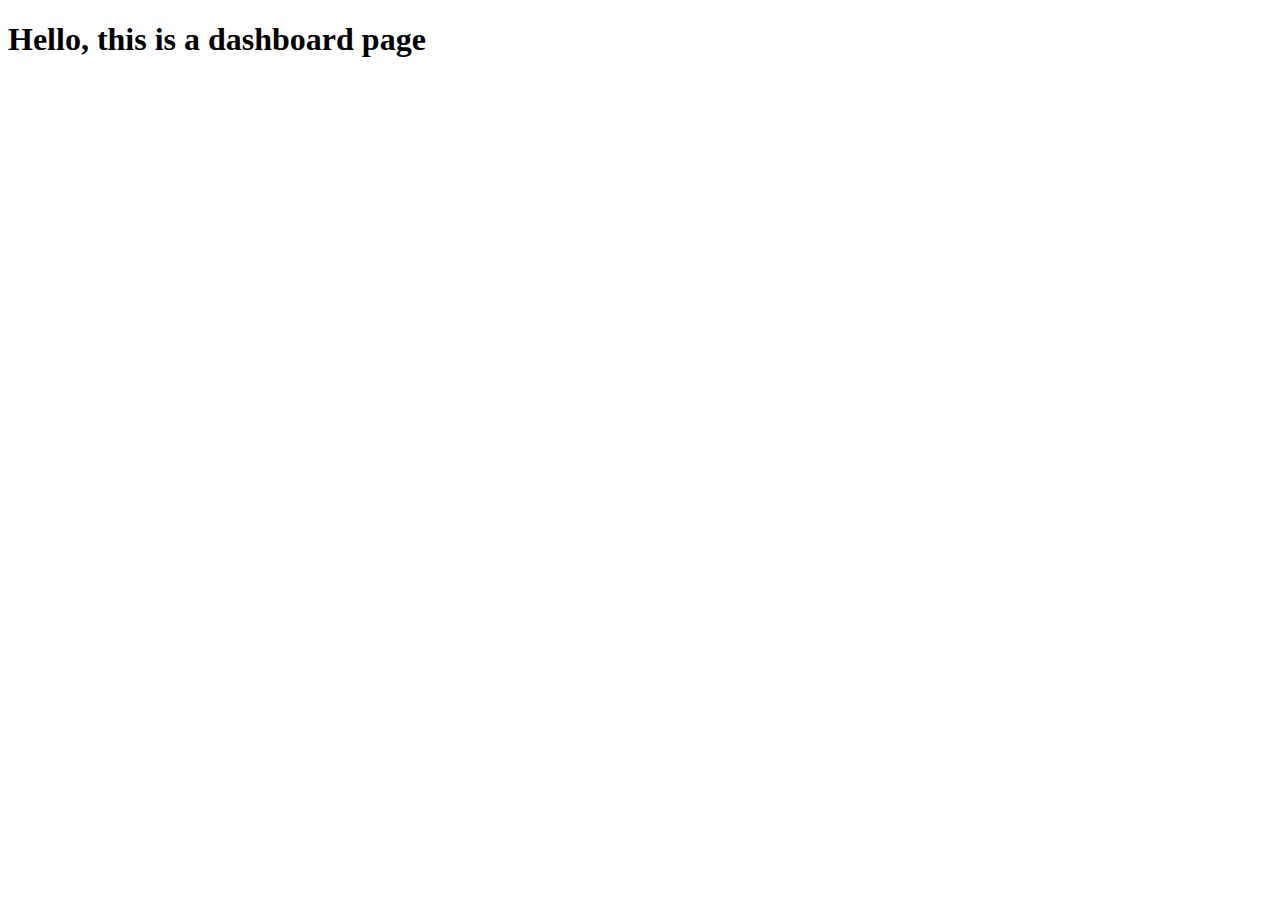
<file: templates/dashboard.html>
<!DOCTYPE html>
<html lang="en">
<head>
    <meta charset="UTF-8">
    <meta name="viewport" content="width=device-width, initial-scale=1.0">
    <title>Task API</title>
</head>
<body>
    <h1>Hello, this is a dashboard page</h1>
</body>
</html>
</file>
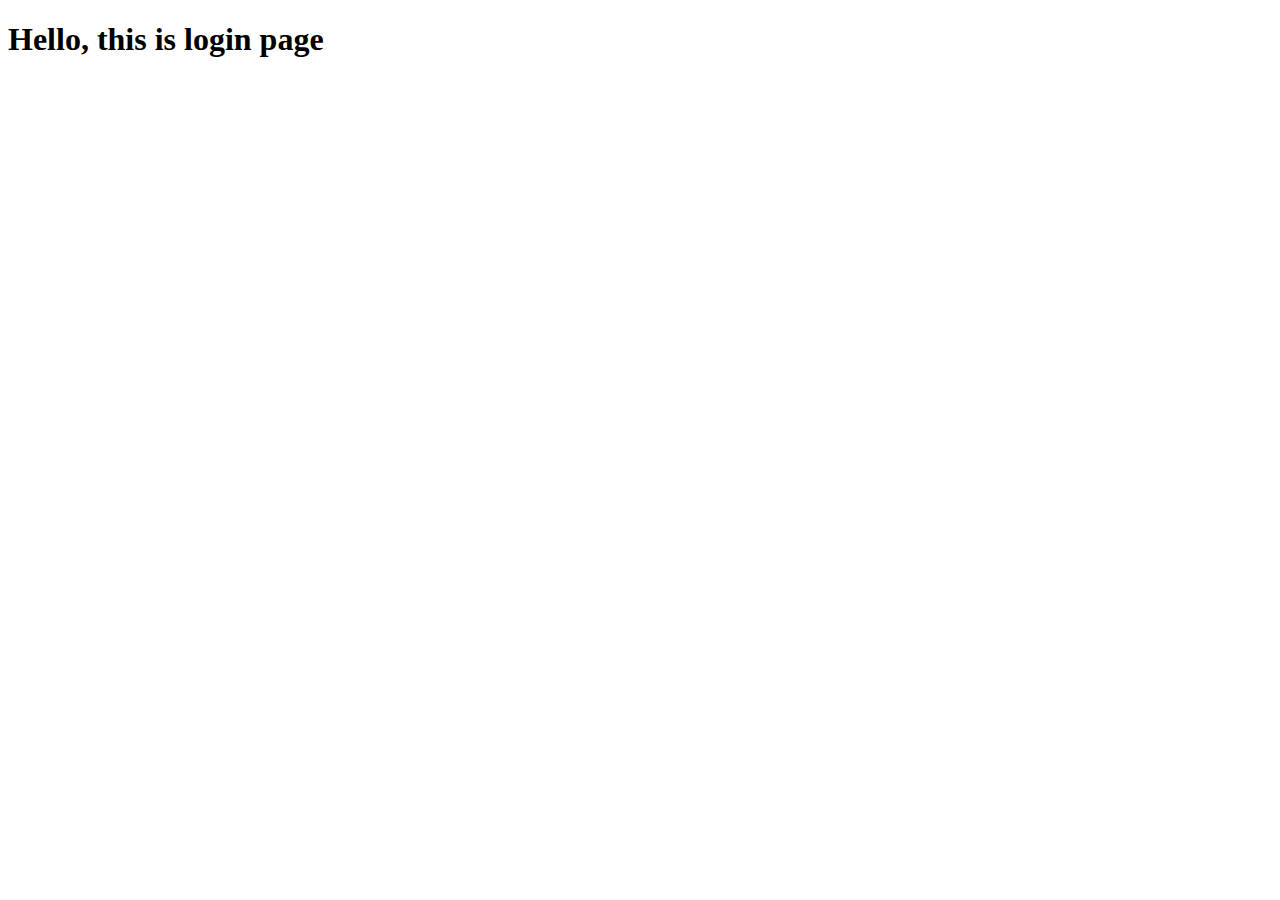
<file: templates/login.html>
<!DOCTYPE html>
<html lang="en">
<head>
    <meta charset="UTF-8">
    <meta name="viewport" content="width=device-width, initial-scale=1.0">
    <title>Task API</title>
</head>
<body>
    <h1>Hello, this is login page</h1>
</body>
</html>
</file>
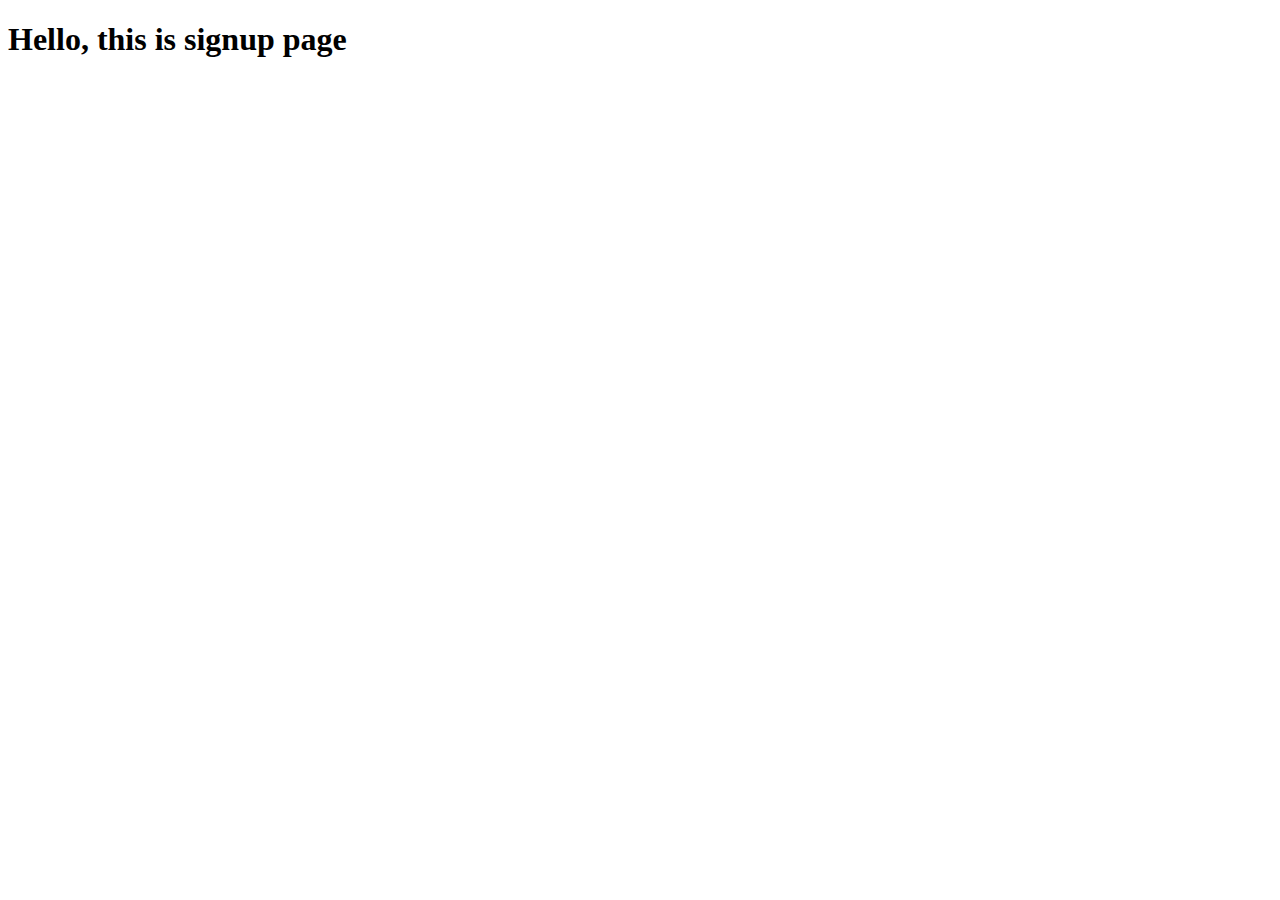
<file: templates/signup.html>
<!DOCTYPE html>
<html lang="en">
<head>
    <meta charset="UTF-8">
    <meta name="viewport" content="width=device-width, initial-scale=1.0">
    <title>Task API</title>
</head>
<body>
    <h1>Hello, this is signup page</h1>
</body>
</html>
</file>
